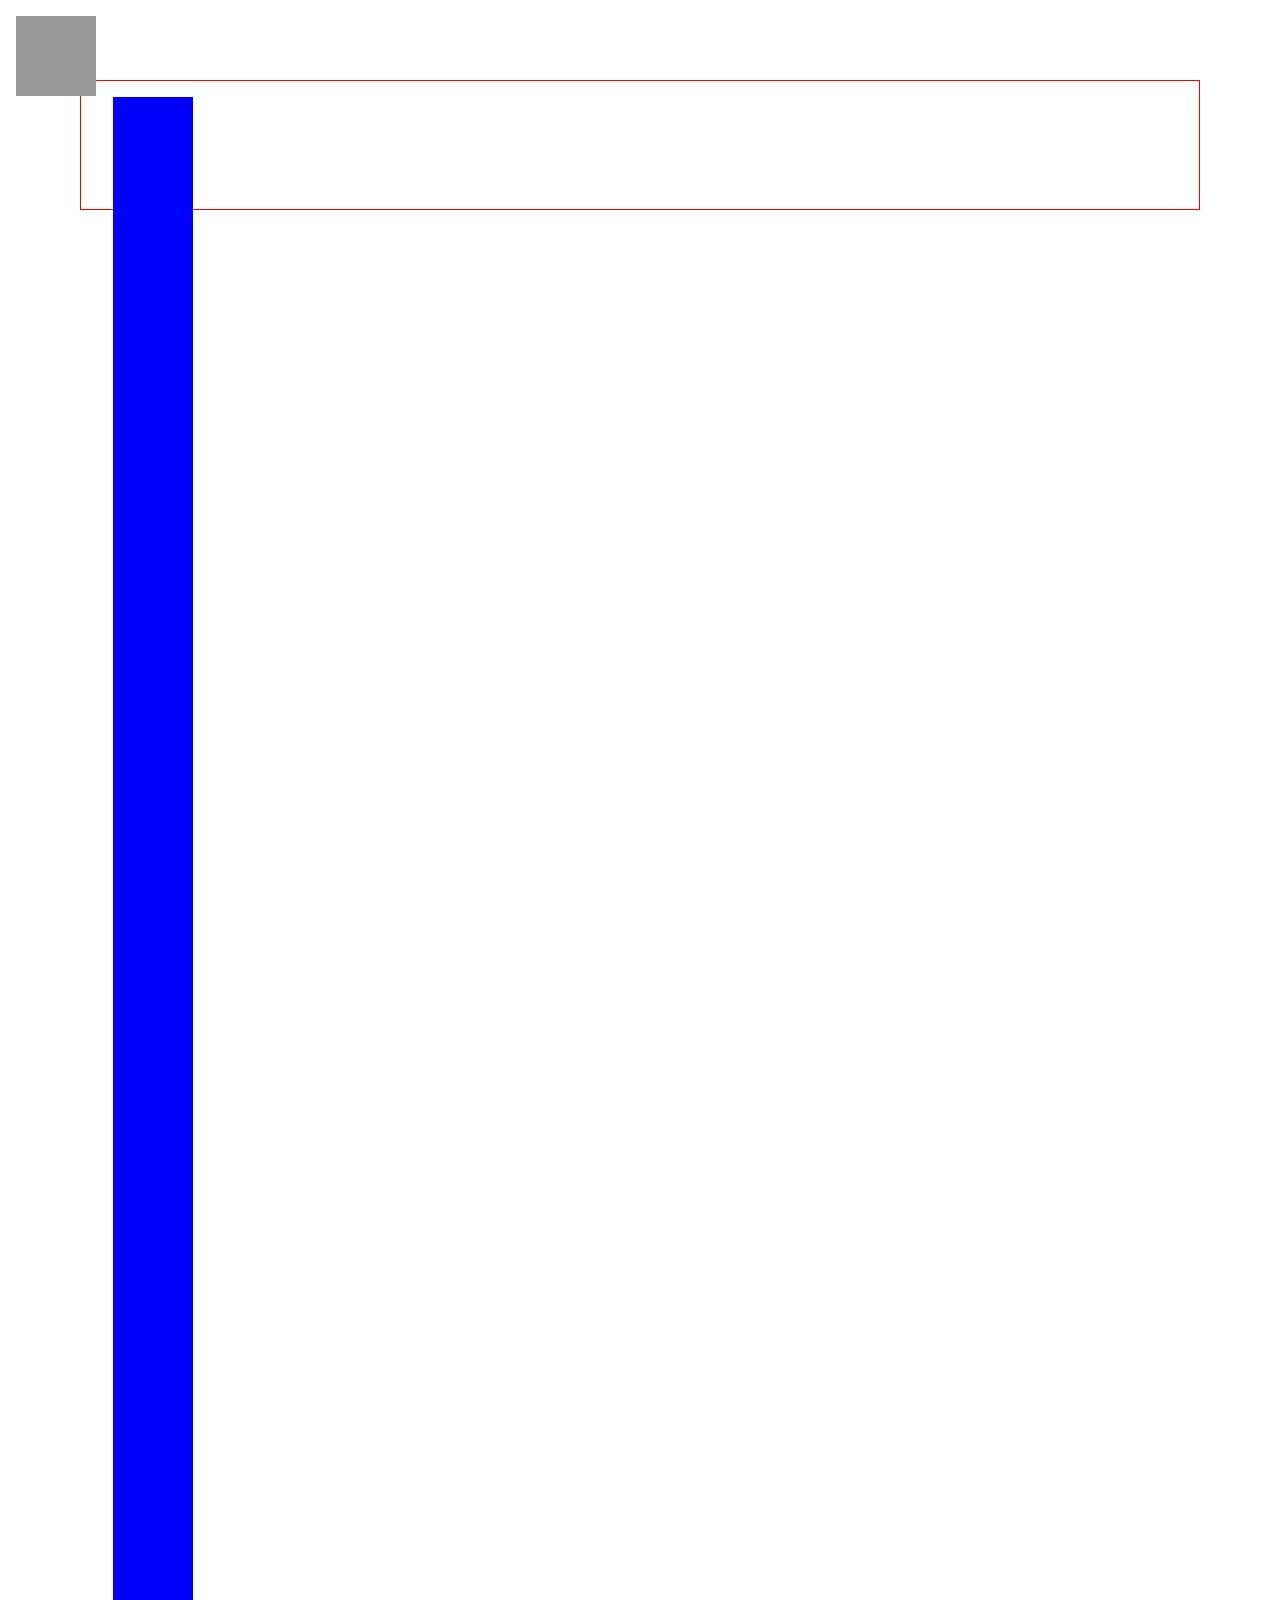
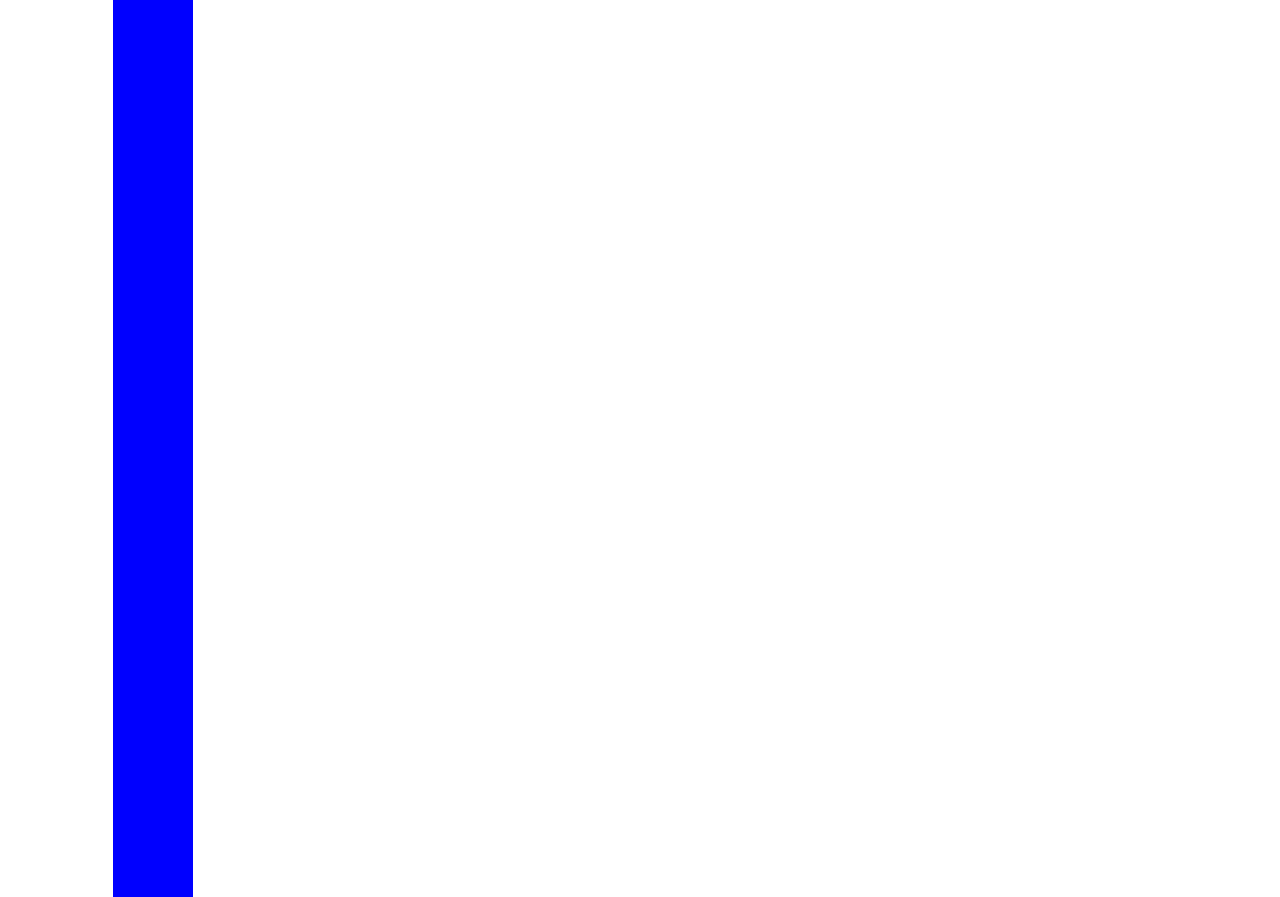
<file: absolute/public_html/index.html>
<!DOCTYPE html>
<html>
    <head>
        <meta charset="UTF-8">
        <title>Absolute Positionign</title>
        <link rel="stylesheet" type="text/css" href="absolute.css" media="screen">
    </head>
    <body>
        <div id="outer">
            <div id="inner"></div>
                <span></span>
            <div id="second"></div>
                <span></span>
        </div>
    </body>
</html>
</file>
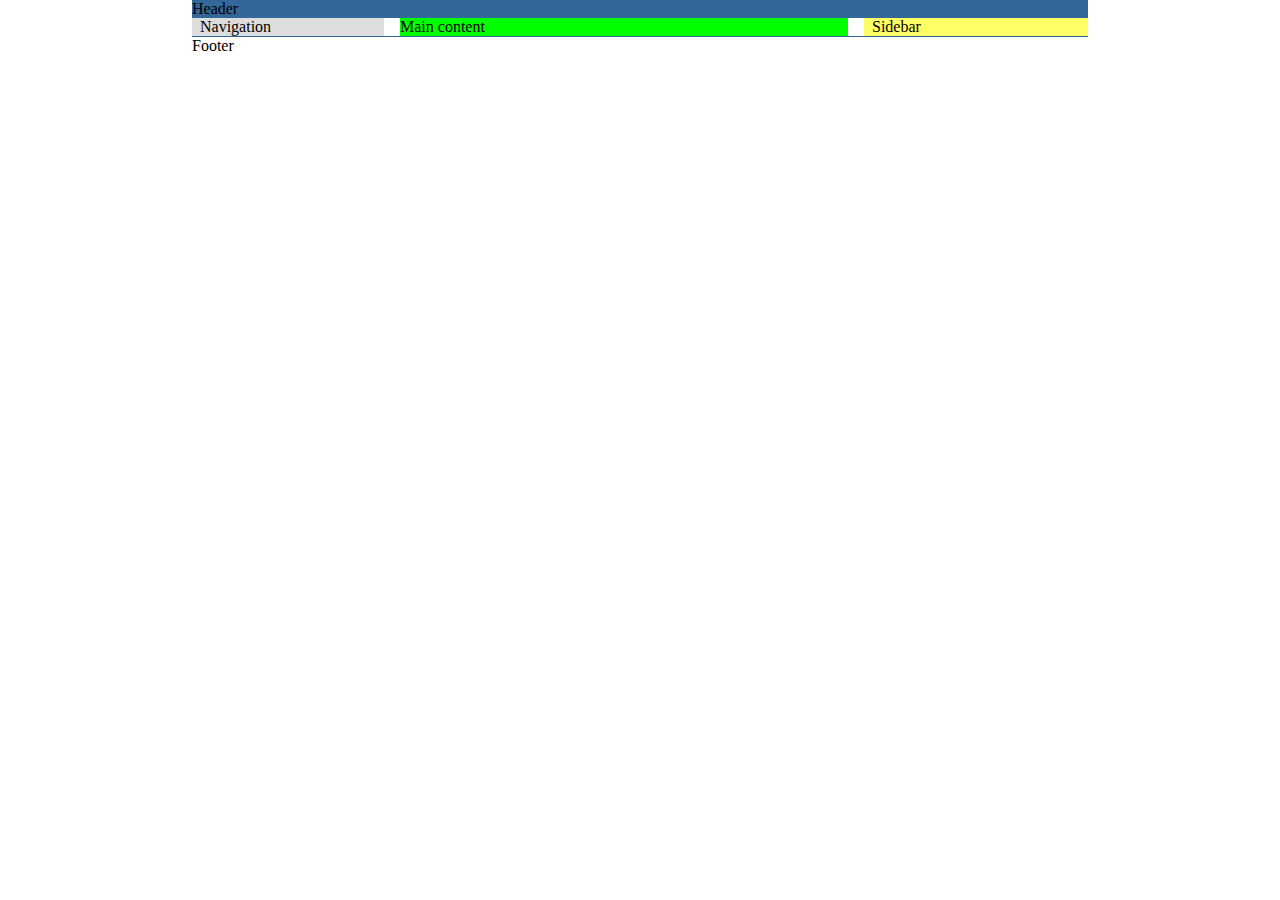
<file: layout/public_html/index.html>
<!DOCTYPE html>
<html lang="en">
    <head>
        <meta charset="UTF-8">
        <title>Static and Relative Positioning</title>
        <link rel="stylesheet" type="text/css" href="layout.css" media="screen">
    </head>
    <body>
        <header id="header">Header</header>
            <div id="wrapper">
                <div id="main">Main content</div>
                <aside id="aside">Sidebar</aside>
                <nav id="nav">Navigation</nav>
            </div>
        <footer id="footer">Footer</footer>
    </body>
</html>
</file>
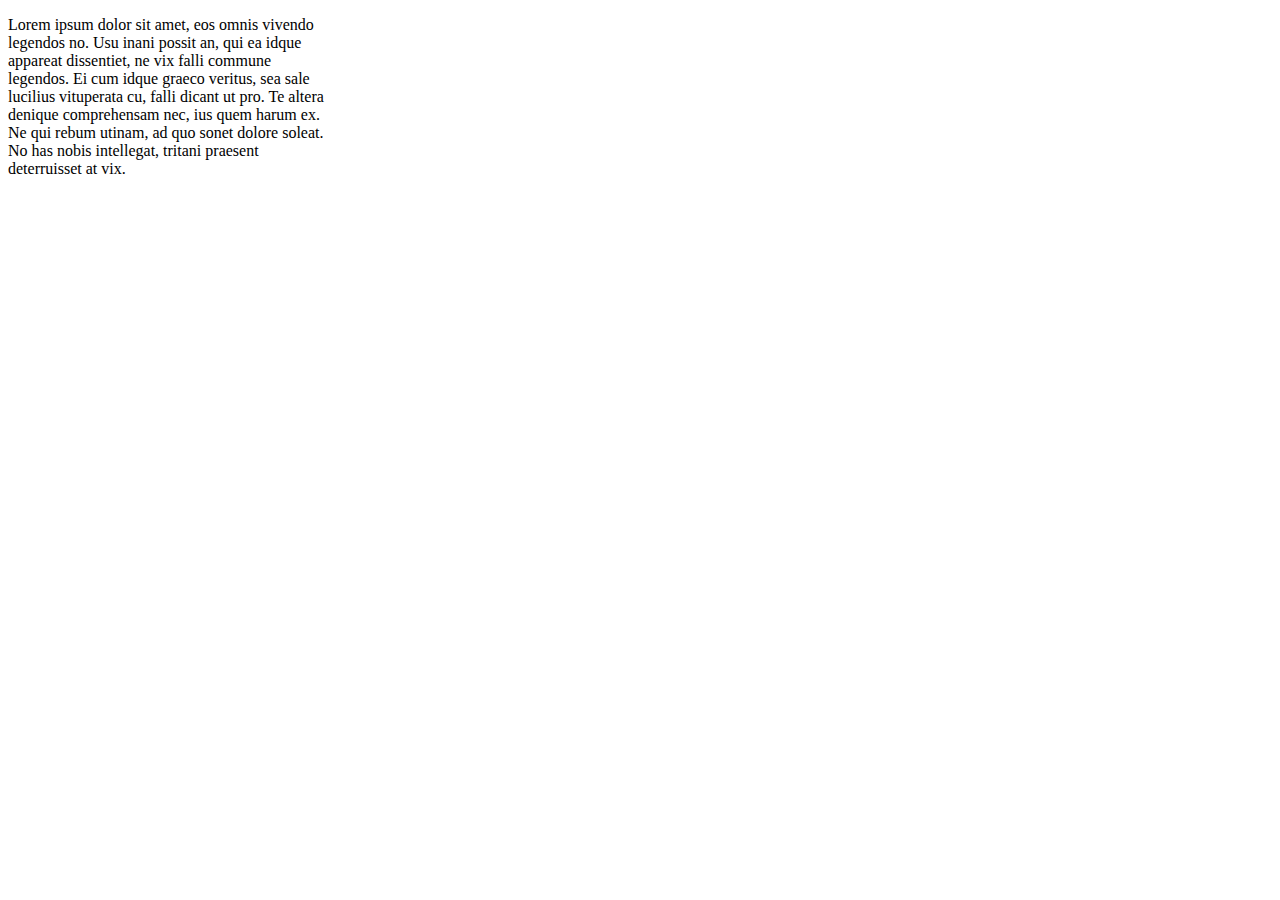
<file: relative/public_html/index.html>
<!DOCTYPE html>
<html lang="en">
    <head>
        <title>Relative Positioning</title>
        <meta charset="UTF-8">
        <link rel="stylesheet" type="text/css" href="style.css" media="screen">
    </head>
    <body>
        <p>Lorem ipsum dolor sit amet, eos omnis vivendo legendos no. Usu inani possit an, qui ea idque appareat dissentiet, ne vix falli commune legendos. Ei cum idque graeco veritus, sea sale lucilius vituperata cu, falli dicant ut pro. Te altera denique comprehensam nec, ius quem harum ex. Ne qui rebum utinam, ad quo sonet dolore soleat. No has nobis intellegat, tritani praesent deterruisset at vix.
</p>
    </body>
</html>
</file>
<file: absolute/public_html/absolute.css>
html, body {
    margin: 0;
    padding: 0;
}

#outer {
    margin: 5em;
    border: 1px solid #f00;
    height: 8em;
    position: relative;
}

#inner {
    width: 5em;
    height: 5em;
    background-color: #999;
    position: fixed;
    top: 1em;
    left: 1em;
}

#second {
    width: 5em;
    height: 150em;
    background-color: #00f;
    position: absolute;
    top: 1em;
    left: 2em;
}

span {
    position: absolute;
    top: 2em;
    left: 2em;
    width: 3em;
    height: 3em;
}

#inner span {
    background-color: #ff0;
}

#second span {
    background-color: #0ff;
    z-index: 3;
}





/*
To change this license header, choose License Headers in Project Properties.
To change this template file, choose Tools | Templates
and open the template in the editor.
*/
/* 
    Created on : Nov 22, 2014, 2:29:01 PM
    Author     : Misty
*/
</file>
<file: layout/public_html/layout.css>
body {
    margin: 0 auto;
    min-width: 40em;
    max-width: 56em;
}

#header {
    background-color: #369;
}

#aside {
    float: left;
    width: 13em;
    padding: 0 0.5em;
    background-color: #ff6;
    margin-left: -14em;
    position: relative;
    left: 15em;
    }

#nav {
    float: left;
    width: 11em;
    padding: 0 0.5em;
    background-color: #ddd;
    margin-left: -100%;
    position: relative;
    right: 13em;
}

#footer {
    clear: left;
    border-top: 1px solid #369;
}

#main {
    float: left;
    width: 100%;
    background-color: #00ff00;
   }
 
   #wrapper {
       margin: 0 14em 0 12em;
       padding: 0 1em;
       min-height: 1em;
   }
</file>
<file: relative/public_html/style.css>
p {
    width: 20em;
    }
    span {
        position: relative;
        top: 1em;
        left: 2em;
        background-color: #00ff00;
    }
</file>
